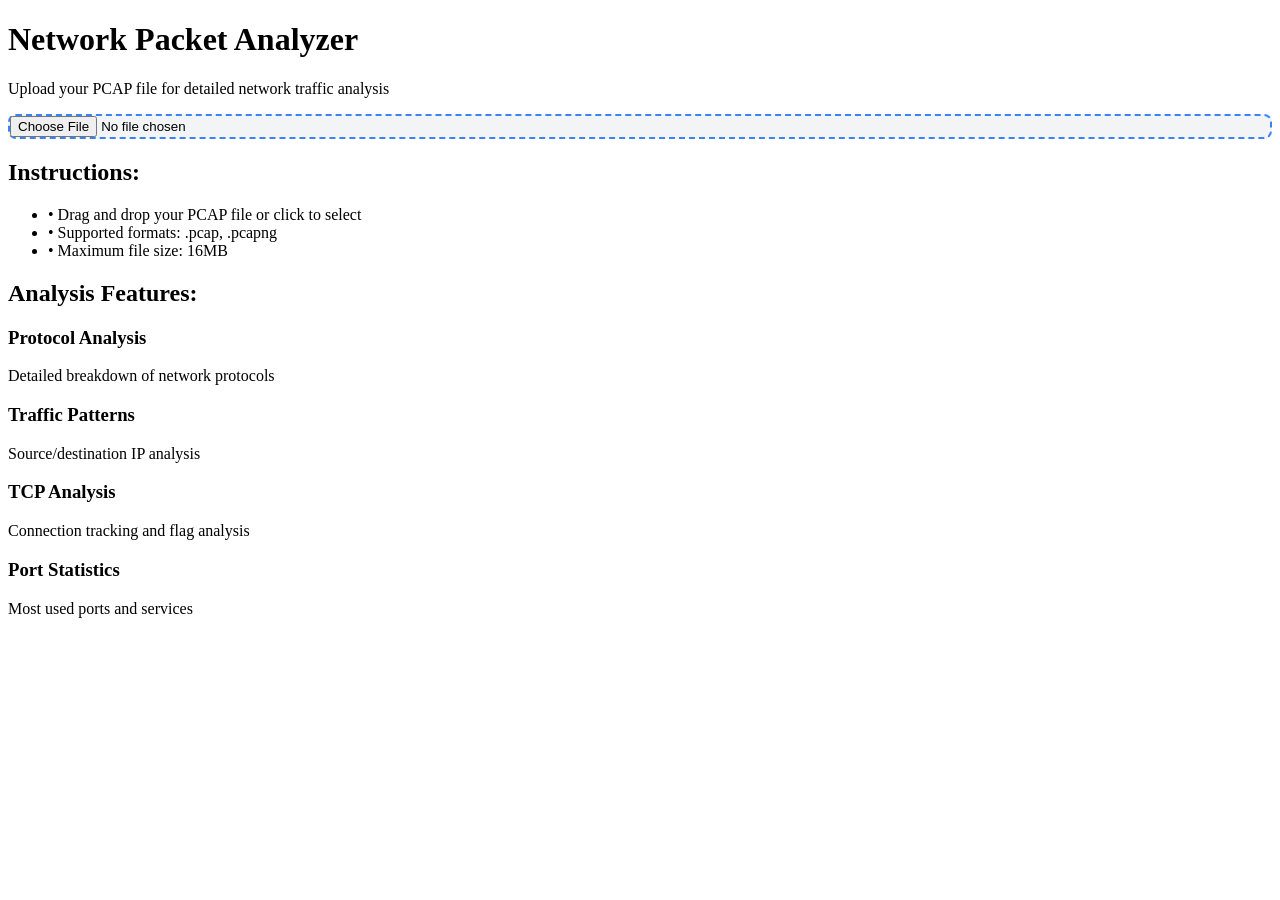
<file: templates/index.html>
<!DOCTYPE html>
<html lang="en">
<head>
    <meta charset="UTF-8">
    <meta name="viewport" content="width=device-width, initial-scale=1.0">
    <title>Network Packet Analyzer</title>
    <link rel="stylesheet" href="https://manyaa20.github.io/network_packet_sniffer/static/css/style.css">
    <script src="https://manyaa20.github.io/network_packet_sniffer/static/js/main.js"></script>
</head>
<body class="bg-gray-100 min-h-screen">
    <div class="container mx-auto px-4 py-8">
        <div class="max-w-2xl mx-auto">
            <!-- Header -->
            <div class="text-center mb-8">
                <h1 class="text-4xl font-bold text-gray-800 mb-2">Network Packet Analyzer</h1>
                <p class="text-gray-600">Upload your PCAP file for detailed network traffic analysis</p>
            </div>

            <!-- Upload Form -->
            <div class="bg-white rounded-lg shadow-md p-6">
                <form action="/upload" method="post" enctype="multipart/form-data" class="dropzone" id="pcapUploader">
                    <div class="fallback">
                        <input type="file" name="file" accept=".pcap,.pcapng">
                    </div>
                </form>

                <!-- Instructions -->
                <div class="mt-6 p-4 bg-blue-50 rounded-md">
                    <h2 class="text-lg font-semibold text-blue-800 mb-2">Instructions:</h2>
                    <ul class="text-blue-700 space-y-2">
                        <li>• Drag and drop your PCAP file or click to select</li>
                        <li>• Supported formats: .pcap, .pcapng</li>
                        <li>• Maximum file size: 16MB</li>
                    </ul>
                </div>

                <!-- Features -->
                <div class="mt-8">
                    <h2 class="text-lg font-semibold text-gray-800 mb-4">Analysis Features:</h2>
                    <div class="grid grid-cols-1 md:grid-cols-2 gap-4">
                        <div class="p-4 bg-gray-50 rounded-md">
                            <h3 class="font-medium text-gray-800 mb-2">Protocol Analysis</h3>
                            <p class="text-gray-600">Detailed breakdown of network protocols</p>
                        </div>
                        <div class="p-4 bg-gray-50 rounded-md">
                            <h3 class="font-medium text-gray-800 mb-2">Traffic Patterns</h3>
                            <p class="text-gray-600">Source/destination IP analysis</p>
                        </div>
                        <div class="p-4 bg-gray-50 rounded-md">
                            <h3 class="font-medium text-gray-800 mb-2">TCP Analysis</h3>
                            <p class="text-gray-600">Connection tracking and flag analysis</p>
                        </div>
                        <div class="p-4 bg-gray-50 rounded-md">
                            <h3 class="font-medium text-gray-800 mb-2">Port Statistics</h3>
                            <p class="text-gray-600">Most used ports and services</p>
                        </div>
                    </div>
                </div>
            </div>
        </div>
    </div>

    <script>
        Dropzone.options.pcapUploader = {
            acceptedFiles: ".pcap,.pcapng",
            maxFilesize: 16,
            createImageThumbnails: false,
            dictDefaultMessage: "Drop your PCAP file here or click to upload",
            init: function() {
                this.on("success", function(file, response) {
                    document.open();
                    document.write(response);
                    document.close();
                });
                this.on("error", function(file, errorMessage) {
                    alert(errorMessage);
                });
            }
        };
    </script>
</body>
</html>
</file>
